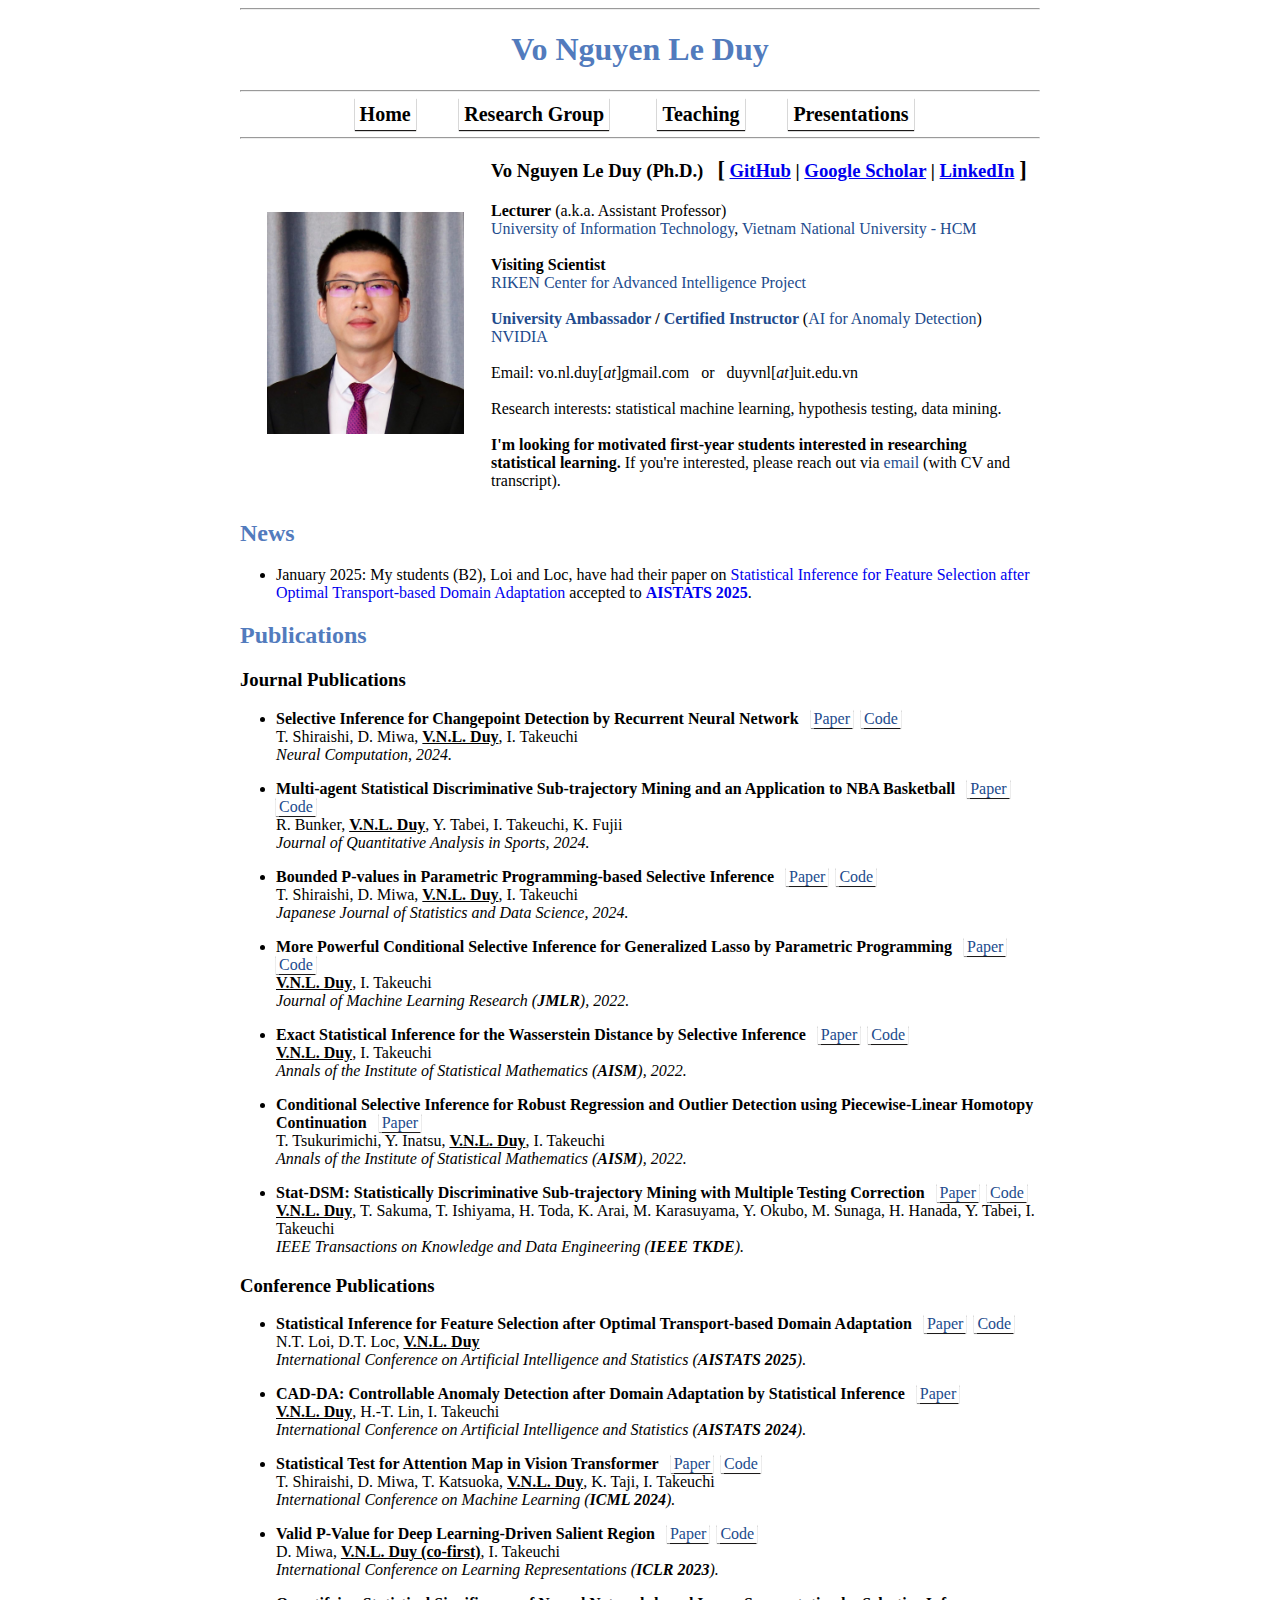
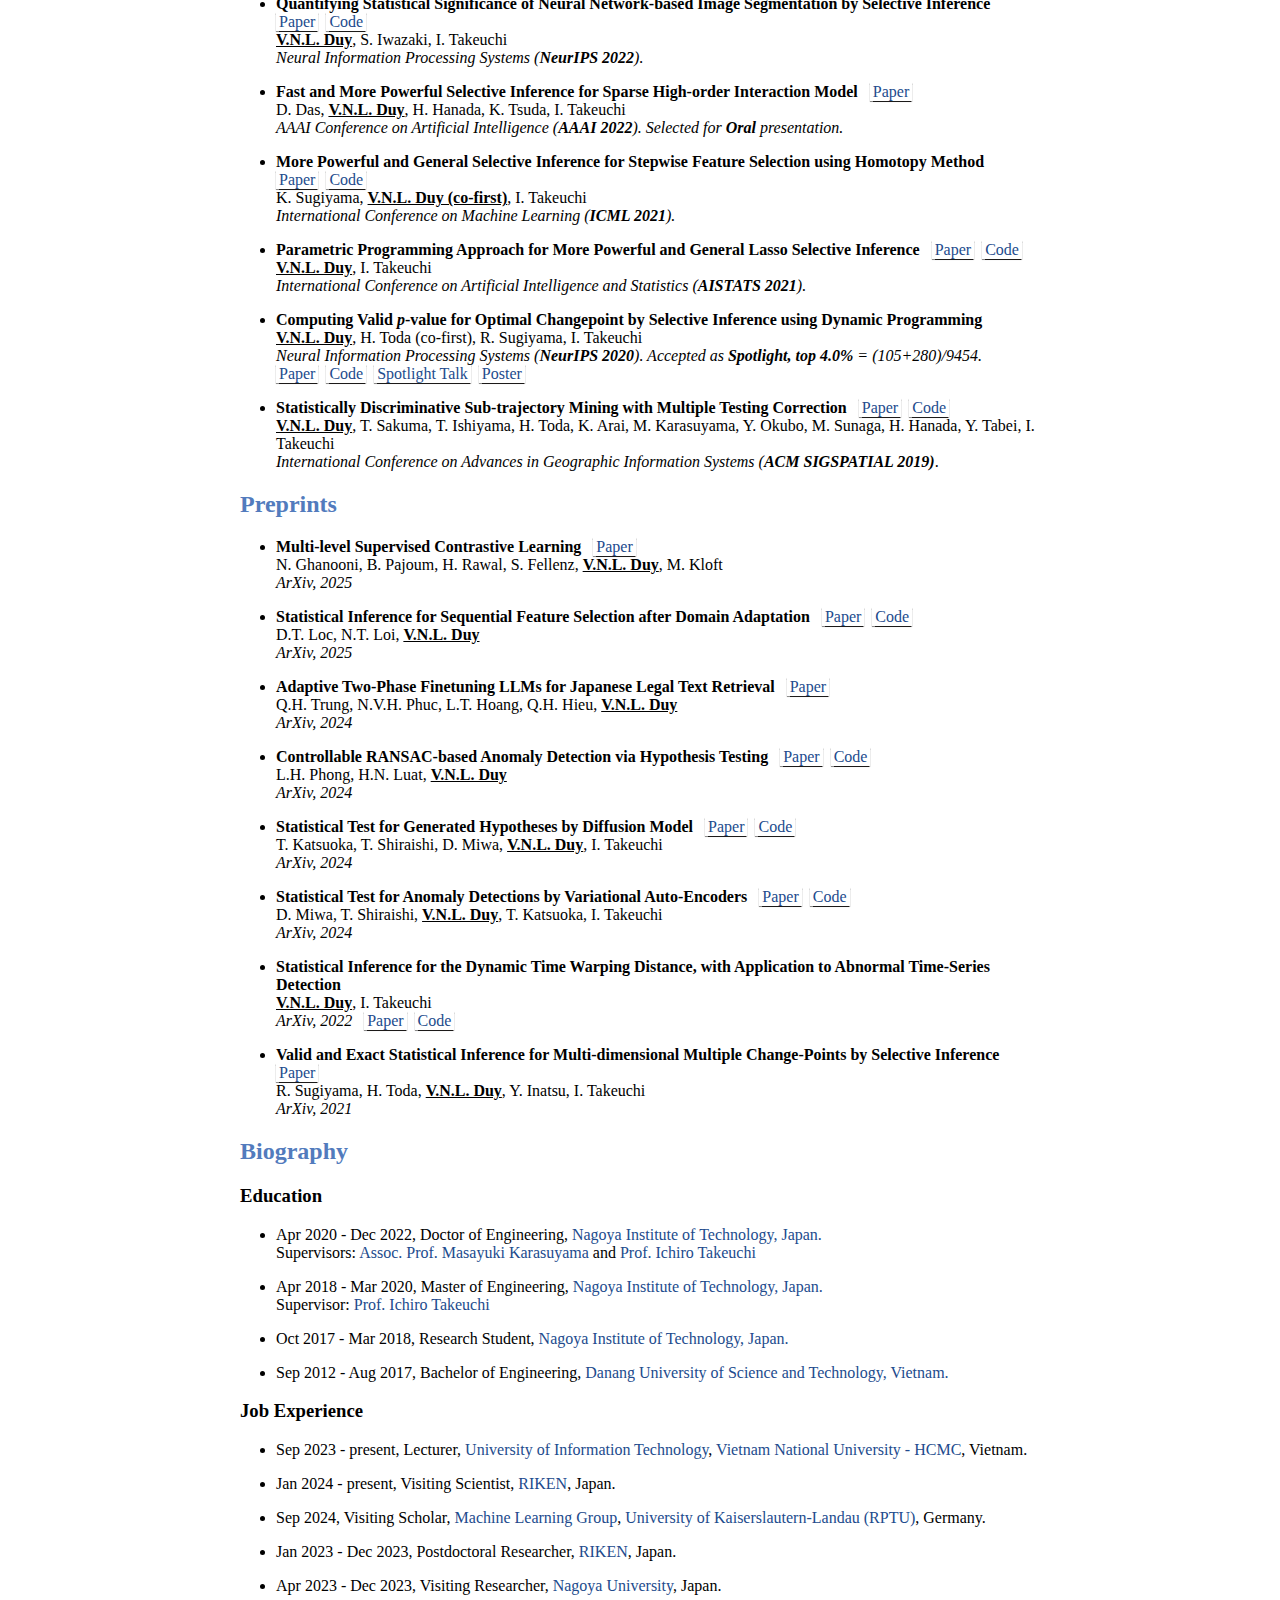
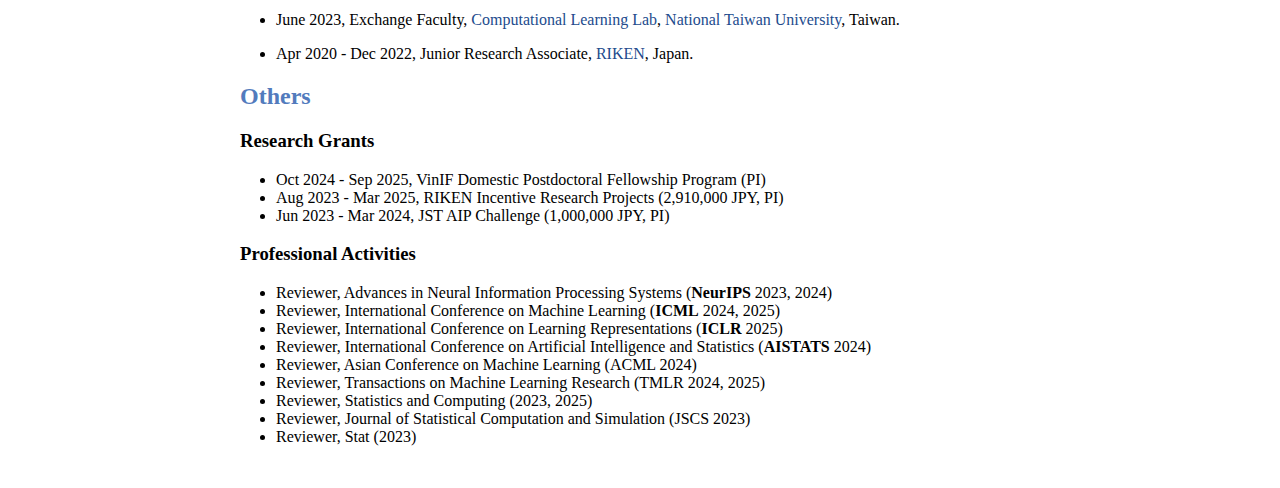
<file: index.html>
<html><head><meta http-equiv="Content-Type" content="text/html; charset=UTF-8">
<title>Vo Nguyen Le Duy</title>
<link rel="StyleSheet" href="./page_files/style.css" type="text/css" media="screen">

<base target="_blank">

<!-- Global site tag (gtag.js) - Google Analytics -->
<!-- <script async src="https://www.googletagmanager.com/gtag/js?id=UA-84221612-2"></script>
<script>
  window.dataLayer = window.dataLayer || [];
  function gtag(){dataLayer.push(arguments);}
  gtag('js', new Date());

  gtag('config', 'UA-84221612-2');
</script> -->


<!-- Global site tag (gtag.js) - Google Analytics -->
<script async src="https://www.googletagmanager.com/gtag/js?id=G-HJRHNCMY2Q"></script>
<script>
  window.dataLayer = window.dataLayer || [];
  function gtag(){dataLayer.push(arguments);}
  gtag('js', new Date());

  gtag('config', 'G-HJRHNCMY2Q');
</script>


</head>

<body>
<hr>

<h1 style="text-align: center;">Vo Nguyen Le Duy</h1>
<hr>

<!-- <table style="width: 75%; margin: auto;">
<tbody><tr>
<td id="top">
<a id="top" href="https://github.com/vonguyenleduy/">GitHub</a></span></td>
<td id="top">
<a id="top" href="https://scholar.google.com/citations?user=qcpIUoQAAAAJ&hl=en">Google Scholar</a></td>
<td id="top">
<a id="top" href="https://www.linkedin.com/in/vo-nguyen-le-duy/">LinkedIn</a></td>
</tr>
</tbody></table> -->


<table style="width: 75%; margin: auto;">
<tbody><tr>

	<td id="top">
	<a id="top" href="./index.html" target="_self">Home</a></span>
	</td>

	<td id="top">
	<a id="top" href="./research-group.html" target="_self">Research Group</a></span>
	</td>

	<td id="top">
	<a id="top" href="./teaching.html" target="_self">Teaching</a>
	</td>

	<td id="top">
	<a id="top" href="./presentations.html" target="_self">Presentations</a>
	</td>


</tr>
</tbody>
</table>


<hr>


<table style="width: 100%; border-spacing: 10px 10px;" border="0" cellpadding="0" cellspacing="0">  
<tr>
<td style="text-align: center; width: 30%">
<img src="./page_files/duy1.jpg" style="width: 85%;"></td>

<td style="text-align: left; width: 70%;">


<h3>
	<b>Vo Nguyen Le Duy (Ph.D.)</b> &nbsp; 
	<big>[</big> 
		<a href="https://github.com/vonguyenleduy/">GitHub</a> |
		<a href="https://scholar.google.com/citations?user=qcpIUoQAAAAJ&hl=en">Google Scholar</a> |
		<a href="https://www.linkedin.com/in/vo-nguyen-le-duy/">LinkedIn</a>
	<big>]</big>
</h3>

<b>Lecturer</b> (a.k.a. Assistant Professor)
<br>
<a id="normal" href="https://en.uit.edu.vn">University of Information Technology</a>, 
<a id="normal" href="https://vnuhcm.edu.vn">Vietnam National University - HCM</a>

<br>
<br>

<b>Visiting Scientist</b>
<br>
<!-- <a id="normal" href="https://www.riken.jp/en/research/labs/aip/goalorient_tech/datadrive_biomed/index.html">Data-Driven Biomedical Science Team</a>, -->
<a id="normal" href="https://www.riken.jp/en/about/">RIKEN</a>
<a id="normal" href="https://www.riken.jp/en/research/labs/aip/">Center for Advanced Intelligence Project</a>

<br>
<br>

<b>
	<!-- <a id="normal" href="https://www.nvidia.com/en-us/training/">NVIDIA</a>  -->
	<a id="normal" href="https://learn.nvidia.com/certificates?id=I3MKk1qWR56DcmEerJ84kg">University Ambassador</a> / 
	<a id="normal" href="https://learn.nvidia.com/certificates?id=1jdKWlf_TdqyqWVQqaIykA">Certified Instructor</a>
</b> (<a id="normal" href="https://www.nvidia.com/en-us/training/instructor-directory/bio/?instructorId=0038Z00003dd8j2QAA">AI for Anomaly Detection</a>)
<br>
<a id="normal" href="https://www.nvidia.com/en-us/training/">NVIDIA</a>


<br>

<br>

Email: vo.nl.duy[<i>at</i>]gmail.com &nbsp; or &nbsp; duyvnl[<i>at</i>]uit.edu.vn

<br>

<br>
Research interests: statistical machine learning, hypothesis testing, data mining.

<br>
<br>

<strong>I'm looking for motivated first-year students interested in researching statistical learning.</strong> If you're interested, please reach out via <a id="normal" href="mailto:vo.nl.duy@gmail.com">email</a> (with CV and transcript)</a>. 

<!-- <br>
<br>

<strong>I'm looking for motivated students interested in conducting research on statistical learning.</strong> If you're interested, please reach out via <a id="normal" href="mailto:vo.nl.duy@gmail.com">email</a> (with CV and transcript)</a>.  -->

<!-- <br>
<br>
<strong>I'm looking for motivated students interested in conducting ML research or pursuing a master's degree.</strong> If you're interested, please reach out via <a id="normal" href="mailto:vo.nl.duy@gmail.com">email</a> (with CV and transcript)</a>. -->


</td>
</tr>
</table>
<!-- <hr> -->

<h2 id="bottom">News</h2>
<div id="article">
<ul>

	
	<li>
		January 2025: My students (B2), Loi and Loc, have had their paper on
		<a href="http://arxiv.org/abs/2410.15022" style="text-decoration:none">
		Statistical Inference for Feature Selection after Optimal Transport-based Domain Adaptation
		</a> accepted to <a href="https://aistats.org/aistats2025/" style="text-decoration:none"><strong>AISTATS 2025</strong></a>.
	</li>
	
	
</ul>
</div>

<h2 id="bottom">Publications</h2>

<h3><strong>Journal Publications</strong></h3>

<div id="article">

<ul>

	<li>
		<strong>Selective Inference for Changepoint Detection by Recurrent Neural Network</strong>
		&nbsp;
		<a id="special" href="https://arxiv.org/abs/2311.14964"> Paper</a>&nbsp;
		<a id="special" href="https://github.com/shirara1016/si_for_cpd_by_rnn"> Code</a>
		</br>
		T. Shiraishi, D. Miwa, <u><strong>V.N.L. Duy</strong></u>, I. Takeuchi</br>
		<i> Neural Computation, 2024.</i>
		<p></p>
	</li>
	
	<li>
		<strong>Multi-agent Statistical Discriminative Sub-trajectory Mining and an Application to NBA Basketball</strong>
		&nbsp;
		<a id="special" href="https://arxiv.org/abs/2311.16564"> Paper</a>&nbsp;
		<a id="special" href="https://github.com/rorybunker/ma-stat-dsm"> Code</a>	
		</br>
		R. Bunker, <u><strong>V.N.L. Duy</strong></u>, Y. Tabei, I. Takeuchi, K. Fujii</br>
		<i> Journal of Quantitative Analysis in Sports, 2024.</i>
		<!-- </br>
		<a id="special" href="https://arxiv.org/abs/2311.16564"> paper</a>&nbsp;
		<a id="special" href="https://github.com/rorybunker/ma-stat-dsm"> code</a>	 -->
		<p></p>
	</li>

	<li>
		<strong>Bounded P-values in Parametric Programming-based Selective Inference</strong>
		&nbsp;
		<a id="special" href="https://arxiv.org/abs/2307.11351"> Paper</a>&nbsp;
		<a id="special" href="https://github.com/shirara1016/bounded_p_values_in_si"> Code</a>
		</br>
		T. Shiraishi, D. Miwa, <u><strong>V.N.L. Duy</strong></u>, I. Takeuchi</br>
		<i>Japanese Journal of Statistics and Data Science, 2024. 
		<!-- IF in 2023 = 1.3. -->
		</i>	
		<p></p>
	</li>

	<li>
		<strong>More Powerful Conditional Selective Inference for Generalized Lasso by Parametric Programming</strong>
		&nbsp;
		<a id="special" href="https://jmlr.org/papers/v23/21-0494.html"> Paper</a>&nbsp;	
		<a id="special" href="https://github.com/vonguyenleduy/parametric_generalized_lasso_selective_inference"> Code</a>
		</br>
		<u><strong>V.N.L. Duy</strong></u>, I. Takeuchi</br>
		<i> Journal of Machine Learning Research (<b>JMLR</b>), 2022. 
		<!-- IF in 2018 = 4.091. -->
		</i>
		<!-- </br>
		<a id="special" href="https://jmlr.org/papers/v23/21-0494.html"> paper</a>&nbsp;	
		<a id="special" href="https://github.com/vonguyenleduy/parametric_generalized_lasso_selective_inference"> code</a>			 -->
		<p></p>
	</li>

	<li>
		<strong>Exact Statistical Inference for the Wasserstein Distance by Selective Inference</strong>
		&nbsp;
		<a id="special" href="https://arxiv.org/abs/2109.14206"> Paper</a>&nbsp;
		<a id="special" href="https://github.com/vonguyenleduy/selective_inference_wasserstein_distance"> Code</a>
		</br>
		<u><strong>V.N.L. Duy</strong></u>, I. Takeuchi</br>
		<i> Annals of the Institute of Statistical Mathematics (<b>AISM</b>), 2022. 
		<!-- IF in 2020 = 1.267. -->
		</i> 
		<!-- </br>
		<a id="special" href="https://arxiv.org/abs/2109.14206"> paper</a>&nbsp;
		<a id="special" href="https://github.com/vonguyenleduy/selective_inference_wasserstein_distance"> code</a> -->					
		<p></p>
	</li>

	<li>
		<strong>Conditional Selective Inference for Robust Regression and Outlier Detection using Piecewise-Linear Homotopy Continuation</strong>
		&nbsp;
		<a id="special" href="https://arxiv.org/abs/2104.10840">Paper</a>&nbsp;
		</br>
		T. Tsukurimichi, Y. Inatsu, <u><strong>V.N.L. Duy</strong></u>, I. Takeuchi</br>
		<i> Annals of the Institute of Statistical Mathematics (<b>AISM</b>), 2022. 
		<!-- IF in 2020 = 1.267. -->
		</i> 
		<!-- </br>
		<a id="special" href="https://arxiv.org/abs/2104.10840"> paper</a>&nbsp; -->			
		<p></p>
	</li>


	<li>
		<strong>Stat-DSM: Statistically Discriminative Sub-trajectory Mining with Multiple Testing Correction</strong>
		&nbsp;
		<a id="special" href="https://ieeexplore.ieee.org/document/9093199"> Paper</a>&nbsp;
		<a id="special" href="https://github.com/vonguyenleduy/Stat-DSM"> Code</a>
		</br>
		<u><strong>V.N.L. Duy</strong></u>, T. Sakuma, T. Ishiyama, H. Toda, K. Arai, M. Karasuyama, Y. Okubo, M. Sunaga, H. Hanada, Y. Tabei, I. Takeuchi</br>
		<i> IEEE Transactions on Knowledge and Data Engineering (<b>IEEE TKDE</b>). 
		<!-- IF in 2019 = 4.935. -->
		</i> 
		<!-- </br>
		<a id="special" href="https://ieeexplore.ieee.org/document/9093199"> paper</a>&nbsp;
		<a id="special" href="https://github.com/vonguyenleduy/Stat-DSM"> code</a> -->
		<p></p>
	</li>

</ul>

</div>

<h3><strong>Conference Publications</strong></h3>

<div id="article">
<ul>
	
	<li>
		<!-- <sup style="color: #ff0000"><strong>[NEW]</strong></sup>  -->
		<strong>Statistical Inference for Feature Selection after Optimal Transport-based Domain Adaptation</strong>
		&nbsp;
		<a id="special" href="http://arxiv.org/abs/2410.15022"> Paper</a>&nbsp;
		<a id="special" href="https://github.com/NT-Loi/SFS_DA.git"> Code</a>
		</br>
		 N.T. Loi, D.T. Loc, <u><strong>V.N.L. Duy</strong></u></br>
		<i> International Conference on Artificial Intelligence and Statistics (<b>AISTATS 2025</b>).</i>
		<p></p>
	</li>


	<li>
		<strong>CAD-DA: Controllable Anomaly Detection after Domain Adaptation by Statistical Inference</strong> 
		&nbsp;
		<a id="special" href="https://arxiv.org/abs/2310.14608"> Paper</a>&nbsp;
		</br>
		<u><strong>V.N.L. Duy</strong></u>, H.-T. Lin, I. Takeuchi</br>
		<i> International Conference on Artificial Intelligence and Statistics (<b>AISTATS 2024</b>). 
			<!-- Acceptance rate 27.6%. -->
		</i>
		<p></p>
	</li>


	<li>
		</strong></sup> <strong>Statistical Test for Attention Map in Vision Transformer</strong>
		&nbsp;
		<a id="special" href="https://arxiv.org/abs/2401.08169"> Paper</a>&nbsp;
		<a id="special" href="https://github.com/shirara1016/statistical_test_for_vit_attention"> Code</a>
		</br>
		T. Shiraishi, D. Miwa, T. Katsuoka, <u><strong>V.N.L. Duy</strong></u>, K. Taji, I. Takeuchi</br>
		<i> International Conference on Machine Learning (<b>ICML 2024</b>). 
		<!-- Acceptance rate 27.5%. -->
		</i>
		<p></p>
	</li>


	<li>
		<strong>Valid P-Value for Deep Learning-Driven Salient Region</strong>
		&nbsp;
		<a id="special" href="https://openreview.net/forum?id=qihMOPw4Sf_"> Paper</a>&nbsp;	
		<a id="special" href="https://github.com/takeuchi-lab/selective_inference_dnn_salient_region"> Code</a>
		</br>
		D. Miwa, <u><strong>V.N.L. Duy (co-first)</strong></u>, I. Takeuchi</br>
		<i> International Conference on Learning Representations (<b>ICLR 2023</b>). 
			<!-- Acceptance rate 31.8%. -->
		</i>
		<p></p>
	</li>


	<li>
		<strong>Quantifying Statistical Significance of Neural Network-based Image
  Segmentation by Selective Inference</strong>
  		&nbsp;
  		<a id="special" href="https://openreview.net/forum?id=FlrQGoHPcvo"> Paper</a>&nbsp;
		<a id="special" href="https://github.com/vonguyenleduy/dnn_segmentation_selective_inference"> Code</a>
		</br>
		<u><strong>V.N.L. Duy</strong></u>, S. Iwazaki, I. Takeuchi</br>
		<i> Neural Information Processing Systems (<b>NeurIPS 2022</b>). 
		<!-- Acceptance rate 25.6%. -->
		</i> </i>
		<p></p>
	</li>

	<li>
		<strong>Fast and More Powerful Selective Inference for Sparse High-order Interaction Model</strong>
		&nbsp;
		<a id="special" href="http://arxiv.org/abs/2106.04929"> Paper</a>&nbsp;
		</br>
		D. Das, <u><strong>V.N.L. Duy</strong></u>, H. Hanada, K. Tsuda, I. Takeuchi</br>
		<i> AAAI Conference on Artificial Intelligence (<b>AAAI 2022</b>). Selected for <b>Oral</b> presentation. 
		<!-- Acceptance rate 15%. -->
		</i> </i>
		<!-- </br>
		<a id="special" href="http://arxiv.org/abs/2106.04929"> paper</a>&nbsp; -->		
		<p></p>
	</li>

	<li>
		<strong>More Powerful and General Selective Inference for Stepwise Feature Selection using Homotopy Method</strong>
		&nbsp;
		<a id="special" href="https://arxiv.org/abs/2012.13545"> Paper</a>&nbsp;	
		<a id="special" href="https://github.com/takeuchi-lab/selective_inference_stepwise_feature_selection"> Code</a>
		</br>
		K. Sugiyama, <u><strong>V.N.L. Duy (co-first)</strong></u>, I. Takeuchi</br>
		<i> International Conference on Machine Learning (<b>ICML 2021</b>). 
		<!-- Acceptance rate 21.5%. -->
		</i> </i>
		<!-- </br>
		<a id="special" href="https://arxiv.org/abs/2012.13545"> paper</a>&nbsp;	
		<a id="special" href="https://github.com/takeuchi-lab/selective_inference_stepwise_feature_selection"> code</a> -->								
		<p></p>
	</li>

	<li>
		<strong>Parametric Programming Approach for More Powerful and General Lasso Selective Inference</strong>
		&nbsp;
		<a id="special" href="https://arxiv.org/abs/2004.09749"> Paper</a>&nbsp;
		<a id="special" href="https://github.com/vonguyenleduy/parametric_lasso_selective_inference"> Code</a>
		</br>
		<u><strong>V.N.L. Duy</strong></u>, I. Takeuchi</br>
		<i> International Conference on Artificial Intelligence and Statistics (<b>AISTATS 2021</b>). 
		<!-- Acceptance rate 29.8%. -->
		</i>
		<!-- </br>
		<a id="special" href="https://arxiv.org/abs/2004.09749"> paper</a>&nbsp;
		<a id="special" href="https://github.com/vonguyenleduy/parametric_lasso_selective_inference"> code</a> -->						
		<p></p>
	</li>

	<li>
		<strong>Computing Valid <i>p</i>-value for Optimal Changepoint by Selective Inference using Dynamic Programming</strong></br>
		<u><strong>V.N.L. Duy</strong></u>, H. Toda (co-first), R. Sugiyama, I. Takeuchi</br>
		<i> Neural Information Processing Systems (<b>NeurIPS 2020</b>). Accepted as <b>Spotlight, top 4.0%</b> = (105+280)/9454.</i>
		</br>
		<a id="special" href="https://proceedings.neurips.cc/paper/2020/hash/82b04cd5aa016d979fe048f3ddf0e8d3-Abstract.html"> Paper</a>&nbsp;
		<a id="special" href="https://github.com/vonguyenleduy/parametric_selective_inference_changepoint"> Code</a>&nbsp;
		<a id="special" href="https://neurips.cc/virtual/2020/public/poster_82b04cd5aa016d979fe048f3ddf0e8d3.html"> Spotlight Talk</a>&nbsp;
		<a id="special" href="./poster/CP_Poster_NeurIPS_2020.pdf"> Poster</a>&nbsp;
		<p></p>
	</li>

	<li>
		<strong>Statistically Discriminative Sub-trajectory Mining with Multiple Testing Correction</strong>
		&nbsp;
		<a id="special" href="https://dl.acm.org/doi/10.1145/3347146.3359379"> Paper</a>&nbsp;
		<a id="special" href="https://github.com/vonguyenleduy/Stat-DSM"> Code</a>
		</br>
		<u><strong>V.N.L. Duy</strong></u>, T. Sakuma, T. Ishiyama, H. Toda, K. Arai, M. Karasuyama, Y. Okubo, M. Sunaga, H. Hanada, Y. Tabei, I. Takeuchi</br>
		<i> International Conference on Advances in Geographic Information Systems (<b>ACM SIGSPATIAL 2019)</b></i>. 
		<!-- </br>
		<a id="special" href="https://dl.acm.org/doi/10.1145/3347146.3359379"> paper</a>&nbsp;
		<a id="special" href="https://github.com/vonguyenleduy/Stat-DSM"> code</a> -->
		<p></p>
	</li>
</ul>
</div>

<!-- <hr> -->

<h2 id="bottom">Preprints</h2>

<div id="article">
<ul>

	<li>	
		<strong>Multi-level Supervised Contrastive Learning</strong>
		&nbsp;
		<a id="special" href="https://arxiv.org/abs/2502.02202"> Paper</a>&nbsp;
		<!-- <a id="special" href="https://github.com/locluclak/SI-SeqFS-DA"> Code</a> -->
		</br>
		 N. Ghanooni, B. Pajoum, H. Rawal, S. Fellenz, <u><strong>V.N.L. Duy</strong></u>, M. Kloft</br>
		<i> ArXiv, 2025</i>
		<p></p>
	</li>

	<li>	
		<strong>Statistical Inference for Sequential Feature Selection after Domain Adaptation</strong>
		&nbsp;
		<a id="special" href="http://arxiv.org/abs/2501.09933"> Paper</a>&nbsp;
		<a id="special" href="https://github.com/locluclak/SI-SeqFS-DA"> Code</a>
		</br>
		 D.T. Loc, N.T. Loi, <u><strong>V.N.L. Duy</strong></u></br>
		<i> ArXiv, 2025</i>
		<p></p>
	</li>

	<li>
		<strong>Adaptive Two-Phase Finetuning LLMs for Japanese Legal Text Retrieval</strong>
		&nbsp;
		<a id="special" href="https://arxiv.org/pdf/2412.13205"> Paper</a>&nbsp;
		<!-- <a id="special" href=""> Code</a> -->
		</br>
		 Q.H. Trung, N.V.H. Phuc, L.T. Hoang, Q.H. Hieu, <u><strong>V.N.L. Duy</strong></u></br>
		<i> ArXiv, 2024</i>
		<p></p>
	</li>


	<li>
		<strong>Controllable RANSAC-based Anomaly Detection via Hypothesis Testing</strong>
		&nbsp;
		<a id="special" href="http://arxiv.org/abs/2410.15133"> Paper</a>&nbsp;
		<a id="special" href="https://github.com/HNLuat/RANSAC-based-AD-Selective-Inference"> Code</a>
		</br>
		 L.H. Phong, H.N. Luat, <u><strong>V.N.L. Duy</strong></u></br>
		<i> ArXiv, 2024</i>
		<p></p>
	</li>


	<li>
		<strong>Statistical Test for Generated Hypotheses by Diffusion Model</strong>
		&nbsp;
		<a id="special" href="https://arxiv.org/abs/2402.11789"> Paper</a>&nbsp;
		<a id="special" href="https://github.com/teruyukikatsuoka/DMAD-test"> Code</a>
		</br>
		T. Katsuoka, T. Shiraishi, D. Miwa, <u><strong>V.N.L. Duy</strong></u>, I. Takeuchi</br>
		<i> ArXiv, 2024</i>
		<p></p>
	</li>


	<li>
		<strong>Statistical Test for Anomaly Detections by Variational Auto-Encoders</strong>
		&nbsp;
		<a id="special" href="https://arxiv.org/abs/2402.03724"> Paper</a>&nbsp;
		<a id="special" href="https://github.com/DaikiMiwa/VAE-AD-Test"> Code</a>
		</br>
		D. Miwa, T. Shiraishi, <u><strong>V.N.L. Duy</strong></u>, T. Katsuoka, I. Takeuchi</br>
		<i> ArXiv, 2024</i>
		<p></p>
	</li>

	<li>
		<strong>Statistical Inference for the Dynamic Time Warping Distance, with Application to Abnormal Time-Series Detection</strong></br>
		<u><strong>V.N.L. Duy</strong></u>, I. Takeuchi</br>
		<i> ArXiv, 2022</i>
		<!-- </br> -->
		&nbsp;
		<a id="special" href="https://arxiv.org/abs/2202.06593"> Paper</a>&nbsp;
		<a id="special" href="https://github.com/vonguyenleduy/selective_inference_dtw_distance"> Code</a>	
		<p></p>
	</li>

	<li>
		<strong>Valid and Exact Statistical Inference for Multi-dimensional Multiple Change-Points by Selective Inference</strong>
		&nbsp; <a id="special" href="https://arxiv.org/abs/2110.08989"> Paper</a>&nbsp;
		</br>
		R. Sugiyama, H. Toda, <u><strong>V.N.L. Duy</strong></u>, Y. Inatsu, I. Takeuchi</br>
		<i> ArXiv, 2021</i>
		<!-- </br>
		<a id="special" href="https://arxiv.org/abs/2110.08989"> paper</a>&nbsp; -->	
		<p></p>
	</li>

</ul>
</div>

<!-- <hr> -->

<h2 id="bottom">Biography</h2>

<h3>Education</h3>
<div id="article">
<ul>
	<li>
		Apr 2020 - Dec 2022, Doctor of Engineering, <a id="normal" href="https://www.nitech.ac.jp/eng/index.html">Nagoya Institute of Technology, Japan.</a>
		</br>
		Supervisors: <a id="normal" href="http://www-als.ics.nitech.ac.jp/~karasuyama/index_E.html">Assoc. Prof. Masayuki Karasuyama</a> and <a id="normal" href="https://www.mlds.mae.nagoya-u.ac.jp/takeuchi/index.en.html">Prof. Ichiro Takeuchi</a>
		<p></p>
	</li>

	<li>
		Apr 2018 - Mar 2020, Master of Engineering, <a id="normal" href="https://www.nitech.ac.jp/eng/index.html">Nagoya Institute of Technology, Japan.</a>
		</br>
		Supervisor: <a id="normal" href="https://www.mlds.mae.nagoya-u.ac.jp/takeuchi/index.en.html">Prof. Ichiro Takeuchi</a>
		<p></p>
	</li>

	<li>
		Oct 2017 - Mar 2018, Research Student, <a id="normal" href="https://www.mlds.mae.nagoya-u.ac.jp/takeuchi/index.en.html">Nagoya Institute of Technology, Japan.</a>
		<p></p>
	</li>

	<li>
		Sep 2012 - Aug 2017, Bachelor of Engineering, <a id="normal" href="http://dut.udn.vn/en">Danang University of Science and Technology, Vietnam.</a>
		</br>
		<p></p>
	</li>

</ul>
</div>

<h3>Job Experience</h3>
<div id="article">
<ul>

	<li>
		Sep 2023 - present, Lecturer, <a id="normal" href="https://en.uit.edu.vn">University of Information Technology</a>, <a id="normal" href="https://vnuhcm.edu.vn">Vietnam National University - HCMC</a>, Vietnam.
		</br>
		<p></p>
	</li>

	<li>
		Jan 2024 - present, Visiting Scientist, <a id="normal" href="https://www.riken.jp/en/">RIKEN</a>, Japan.
		</br>
		<p></p>
	</li>

	<li>
		Sep 2024, Visiting Scholar, 
		<a id="normal" href="https://ml.informatik.uni-kl.de">Machine Learning Group</a>,
		<a id="normal" href="https://rptu.de/en/">University of Kaiserslautern-Landau (RPTU)</a>, Germany.
		</br>
		<p></p>
	</li>
	
	<li>
		Jan 2023 - Dec 2023, Postdoctoral Researcher, <a id="normal" href="https://www.riken.jp/en/">RIKEN</a>, Japan.
		</br>
		<p></p>
	</li>

	<li>
		Apr 2023 - Dec 2023, Visiting Researcher, <a id="normal" href="https://en.nagoya-u.ac.jp">Nagoya University</a>, Japan.
		</br>
		<p></p>
	</li>

	<li>
		June 2023, Exchange Faculty, 
		<a id="normal" href="https://learner.csie.ntu.edu.tw/doku.php">Computational Learning Lab</a>,
		<a id="normal" href="https://www.ntu.edu.tw/english/">National Taiwan University</a>, Taiwan.
		</br>
		<p></p>
	</li>

	<li>
		Apr 2020 - Dec 2022, Junior Research Associate, <a id="normal" href="https://www.riken.jp/en/">RIKEN</a>, Japan.
		</br>
		<p></p>
	</li>

</ul>
</div>


<h2 id="bottom">Others</h2>

<h3>Research Grants</h3>


<div id="article">
<ul>
	<li>
		Oct 2024 - Sep 2025, VinIF Domestic Postdoctoral Fellowship Program (PI)
	</li>

	<li>
		Aug 2023 - Mar 2025, RIKEN Incentive Research Projects (2,910,000 JPY, PI)
	</li>

	<li>
		Jun 2023 - Mar 2024, JST AIP Challenge (1,000,000 JPY, PI)
	</li>
</ul>

</div>

<div id="article">


</div>

<h3>Professional Activities</h3>
<div id="article">
<ul>
	<li>
		Reviewer, Advances in Neural Information Processing Systems (<strong>NeurIPS</strong> 2023, 2024)
	</li>
	<li>
		Reviewer, International Conference on Machine Learning (<strong>ICML</strong> 2024, 2025)
	</li>
	<li>
		Reviewer, International Conference on Learning Representations (<strong>ICLR</strong> 2025)
	</li>
	<li>
		Reviewer, International Conference on Artificial Intelligence and Statistics (<strong>AISTATS</strong> 2024)
	</li>

	<li>
		Reviewer, Asian Conference on Machine Learning (ACML 2024)
	</li>

	<li>
		Reviewer, Transactions on Machine Learning Research (TMLR 2024, 2025)
	</li>

	<li>
		Reviewer, Statistics and Computing (2023, 2025)
	</li>

	<li>
		Reviewer, Journal of Statistical Computation and Simulation (JSCS 2023)
	</li>

	<li>
		Reviewer, Stat (2023)
	</li>



</ul>

</div>


<br>

</body></html>
</file>
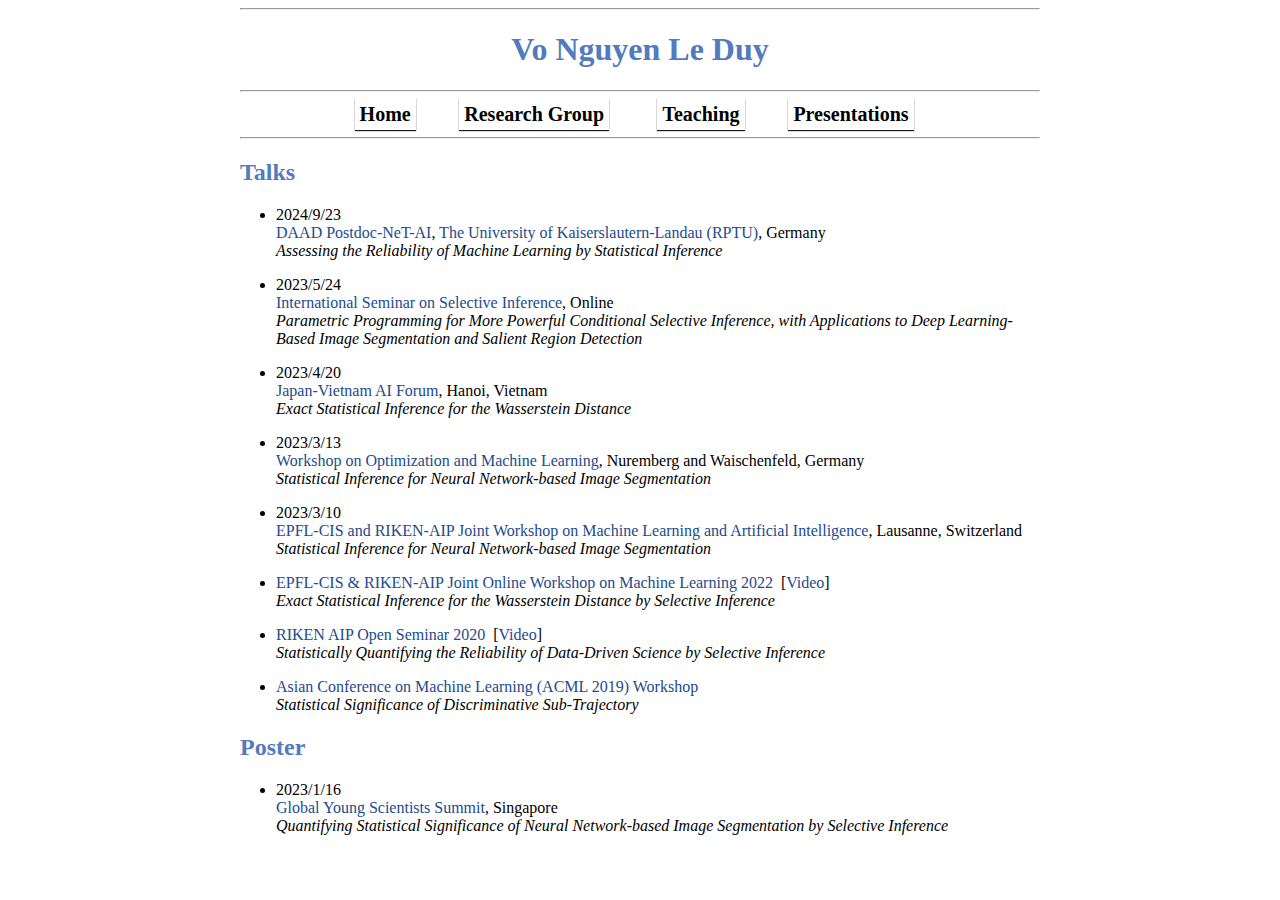
<file: presentations.html>
<html><head><meta http-equiv="Content-Type" content="text/html; charset=UTF-8">
<title>Vo Nguyen Le Duy</title>
<link rel="StyleSheet" href="./page_files/style.css" type="text/css" media="screen">

<base target="_blank">

<!-- Global site tag (gtag.js) - Google Analytics -->
<!-- <script async src="https://www.googletagmanager.com/gtag/js?id=UA-84221612-2"></script>
<script>
  window.dataLayer = window.dataLayer || [];
  function gtag(){dataLayer.push(arguments);}
  gtag('js', new Date());

  gtag('config', 'UA-84221612-2');
</script> -->


<!-- Global site tag (gtag.js) - Google Analytics -->
<script async src="https://www.googletagmanager.com/gtag/js?id=G-HJRHNCMY2Q"></script>
<script>
  window.dataLayer = window.dataLayer || [];
  function gtag(){dataLayer.push(arguments);}
  gtag('js', new Date());

  gtag('config', 'G-HJRHNCMY2Q');
</script>


</head>

<body>
<hr>

<h1 style="text-align: center;">Vo Nguyen Le Duy</h1>
<hr>

<table style="width: 75%; margin: auto;">
<tbody><tr>

	<td id="top">
	<a id="top" href="./index.html" target="_self">Home</a></span>
	</td>

	<td id="top">
	<a id="top" href="./research-group.html" target="_self">Research Group</a></span>
	</td>

	<td id="top">
	<a id="top" href="./teaching.html" target="_self">Teaching</a>
	</td>

	<td id="top">
	<a id="top" href="./presentations.html" target="_self">Presentations</a>
	</td>

</tr>
</tbody>
</table>

<hr>


<h2>Talks</h2>

<div id="article">
<ul>
	<li>
		2024/9/23 <br>
		<a id="normal" href="https://www.daad.de/en/the-daad/postdocnet/">DAAD Postdoc-NeT-AI</a>, 
		<a id="normal" href="https://ml.informatik.uni-kl.de">The University of Kaiserslautern-Landau (RPTU)</a>, Germany
		<br>
		<i>Assessing the Reliability of Machine Learning by Statistical Inference</i>
		<p></p>
	</li>
	<li>
		2023/5/24 <br>
		<a id="normal" href="https://www.selectiveinferenceseminar.com">International Seminar on Selective Inference</a>, Online
		<br>
		<i>Parametric Programming for More Powerful Conditional Selective Inference, with Applications to Deep Learning-Based Image Segmentation and Salient Region Detection</i>
		<p></p>
	</li>
	<li>
		2023/4/20 <br>
		<a id="normal" href="https://viasm.edu.vn/hdkh/jvaif">Japan-Vietnam AI Forum</a>, Hanoi, Vietnam
		<br>
		<i>Exact Statistical Inference for the Wasserstein Distance</i>
		<p></p>
	</li>
	<li>
		2023/3/13 <br>
		<a id="normal" href="https://www.scs.fraunhofer.de/en/events/2023/workshop-optimization-ml.html">Workshop on Optimization and Machine Learning</a>, Nuremberg and Waischenfeld, Germany
		<br>
		<i>Statistical Inference for Neural Network-based Image Segmentation</i>
		<p></p>
	</li>
	<li>
		2023/3/10 <br>
		<a id="normal" href="https://www.epfl.ch/research/domains/cis/epfl-cis-riken-aip-joint-workshop-2023/">EPFL-CIS and RIKEN-AIP Joint Workshop on Machine Learning and Artificial Intelligence</a>, Lausanne, Switzerland
		<br>
		<i>Statistical Inference for Neural Network-based Image Segmentation</i>
		<p></p>
	</li>
	<li>
		<a id="normal" href="https://aip.riken.jp/events/141125/">EPFL-CIS & RIKEN-AIP Joint Online Workshop on Machine Learning 2022</a>
		&nbsp;[<a id="normal" href="https://www.youtube.com/watch?v=ikwP3xmWqKc">Video</a>]
		<br>
		<i>Exact Statistical Inference for the Wasserstein Distance by Selective Inference</i>
		<p></p>
	</li>
	<li>
		<a id="normal" href="https://aip.riken.jp/events/event_112442/">RIKEN AIP Open Seminar 2020</a> 
		&nbsp;[<a id="normal" href="https://youtu.be/pPTF2S59KCE?t=771">Video</a>]
		<br>
		<i>Statistically Quantifying the Reliability of Data-Driven Science by Selective Inference</i>
		<p></p>
	</li>
	<li>
		<a id="normal" href="http://www.acml-conf.org/2019/workshops/trajectory/">Asian Conference on Machine Learning (ACML 2019) Workshop</a> <br>
		<i>Statistical Significance of Discriminative Sub-Trajectory</i> 
		<p></p>
	</li>
</ul>
</div>


<h2>Poster</h2>



<div id="article">
<ul>
	<li>
		2023/1/16 <br>
		<a id="normal" href="https://gyss.nrf.gov.sg">Global Young Scientists Summit</a>, Singapore
		<br>
		<i>Quantifying Statistical Significance of Neural Network-based Image Segmentation by Selective Inference</i>
		<p></p>
	</li>
</ul>
</div>




<br>

</body></html>
</file>
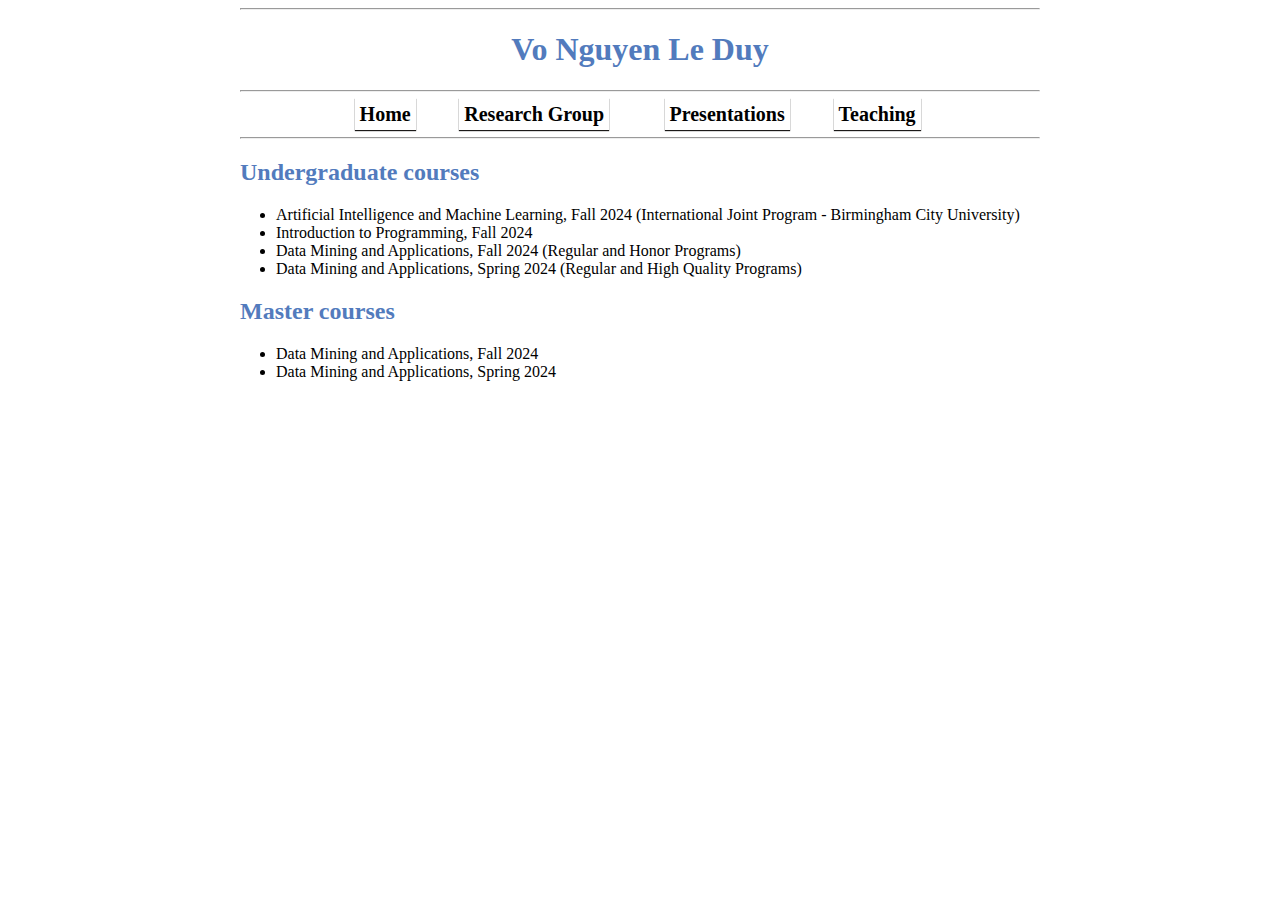
<file: teaching.html>
<html><head><meta http-equiv="Content-Type" content="text/html; charset=UTF-8">
<title>Vo Nguyen Le Duy</title>
<link rel="StyleSheet" href="./page_files/style.css" type="text/css" media="screen">

<base target="_blank">

<!-- Global site tag (gtag.js) - Google Analytics -->
<!-- <script async src="https://www.googletagmanager.com/gtag/js?id=UA-84221612-2"></script>
<script>
  window.dataLayer = window.dataLayer || [];
  function gtag(){dataLayer.push(arguments);}
  gtag('js', new Date());

  gtag('config', 'UA-84221612-2');
</script> -->


<!-- Global site tag (gtag.js) - Google Analytics -->
<script async src="https://www.googletagmanager.com/gtag/js?id=G-HJRHNCMY2Q"></script>
<script>
  window.dataLayer = window.dataLayer || [];
  function gtag(){dataLayer.push(arguments);}
  gtag('js', new Date());

  gtag('config', 'G-HJRHNCMY2Q');
</script>


</head>

<body>
<hr>

<h1 style="text-align: center;">Vo Nguyen Le Duy</h1>
<hr>

<table style="width: 75%; margin: auto;">
<tbody><tr>

	<td id="top">
	<a id="top" href="./index.html" target="_self">Home</a></span>
	</td>

	<td id="top">
	<a id="top" href="./research-group.html" target="_self">Research Group</a></span>
	</td>

	<td id="top">
	<a id="top" href="./presentations.html" target="_self">Presentations</a>
	</td>

	<td id="top">
	<a id="top" href="./teaching.html" target="_self">Teaching</a>
	</td>

</tr>
</tbody>
</table>

<hr>


<h2>Undergraduate courses</h2>

<div id="article">
<ul>
	<li>Artificial Intelligence and Machine Learning, Fall 2024 (International Joint Program - Birmingham City University)</li>
	<li>Introduction to Programming, Fall 2024</li>
	<li>Data Mining and Applications, Fall 2024 (Regular and Honor Programs)</li>
	<li>Data Mining and Applications, Spring 2024 (Regular and High Quality Programs)</li>
</ul>
</div>


<h2>Master courses</h2>

<div id="article">
<ul>
	<li>Data Mining and Applications, Fall 2024</li>
	<li>Data Mining and Applications, Spring 2024</li>
</ul>
</div>




<br>

</body></html>
</file>
<file: page_files/style.css>
body {margin-left: auto; margin-right: auto; width: 800px; font-family: times new roman; font-size: 12pt;}
table {font-size: 12pt;}
bold {font-weight: bold;}
td#top {text-align: center; font-weight: bold; font-size: 15pt;}


/*a#top:link {text-decoration: none; color: black;}
a#top:visited {text-decoration: none; color: black;}
a#top:hover {text-decoration:  underline; color: #527bbd;}
a#top:active {text-decoration: none; color: black;}*/

/*a {
    text-decoration: none;
}

a:hover
{
    text-decoration: underline;
}*/

a#normal
{
    text-decoration: none;
    /*color: #224b8d*/
}

a#normal:link
{
    color: #224b8d;
}

a#normal:hover{
    text-decoration: underline;
    text-decoration-color: #224b8d
}



a#top
{
    text-decoration: none;
}

a#top:link
{
	padding: 5px 5px 5px 5px;
    color: black;
    text-decoration: black;
    background-color: none;
    box-shadow: 0px 1px 1px #1c1a19;
}

a#top:visited
{
    color: black;
}

a#top:hover
{
	padding: 5px 5px 5px 5px;
    text-decoration: black;
    box-shadow: 0px 4px 4px #527bbd;
    color: black;
    border-bottom: 3px solid #527bbd;
}


a#special
{
    text-decoration: none;
    color: #224b8d
}

a#special:link, a:visited
{
	padding: 1px 3px 1px 3px;
    color: #224b8d;
    text-decoration: #224b8d;
    background-color: none;
    box-shadow: 0px 0.5px 1px #1c1a19;
}


a#special:hover
{
	padding: 1px 2¥3px 1px 3px;
    text-decoration: #224b8d;
    box-shadow: 0px 4px 4px #527bbd;
    color: #224b8d;
    border-bottom: 3px solid #527bbd;
}


ol {padding-left: 20px}
ul {list-style-type: disc; padding-left: 20px;}
ul#res {padding-bottom: 5px;}
ul#res li {padding-bottom: 15px;}
ul#sub {list-style-type: circle; padding-bottom: 0px; margin-bottom: 0px;}
ul#sub li {padding-bottom: 0px;}
hr#dash {border-top-style: dashed;}
table#bord {border: 1px solid black; border-collapse: collapse;}
tr#bord {border: 1px solid black;}
td#bord {border: 1px solid black; padding: 3px;}


h1 {color: #527bbd;}
/*
h2#res {color: #990000; text-align: center;}
h2#res {color: #000000; text-align: left;}*/

h2 {color: #527bbd}

td#tea {border: none; padding-bottom: 3px;}
span#tea {font-weight: bold; font-size: 14pt;}

#circle {
    width: 50px;
    height: 50px;
    -webkit-border-radius: 25px;
    -moz-border-radius: 25px;
    border-radius: 25px; 
}

/*hr#res {background-color: #990000; color: #990000; border: none; height: 1px; style: dashed;}*/
/*hr#res {background-color: #85C2FF; padding-bottom: 2px; padding-left: 5px; padding-top: 2px;}*/


div#article {margin-left: 2%;}
</file>
